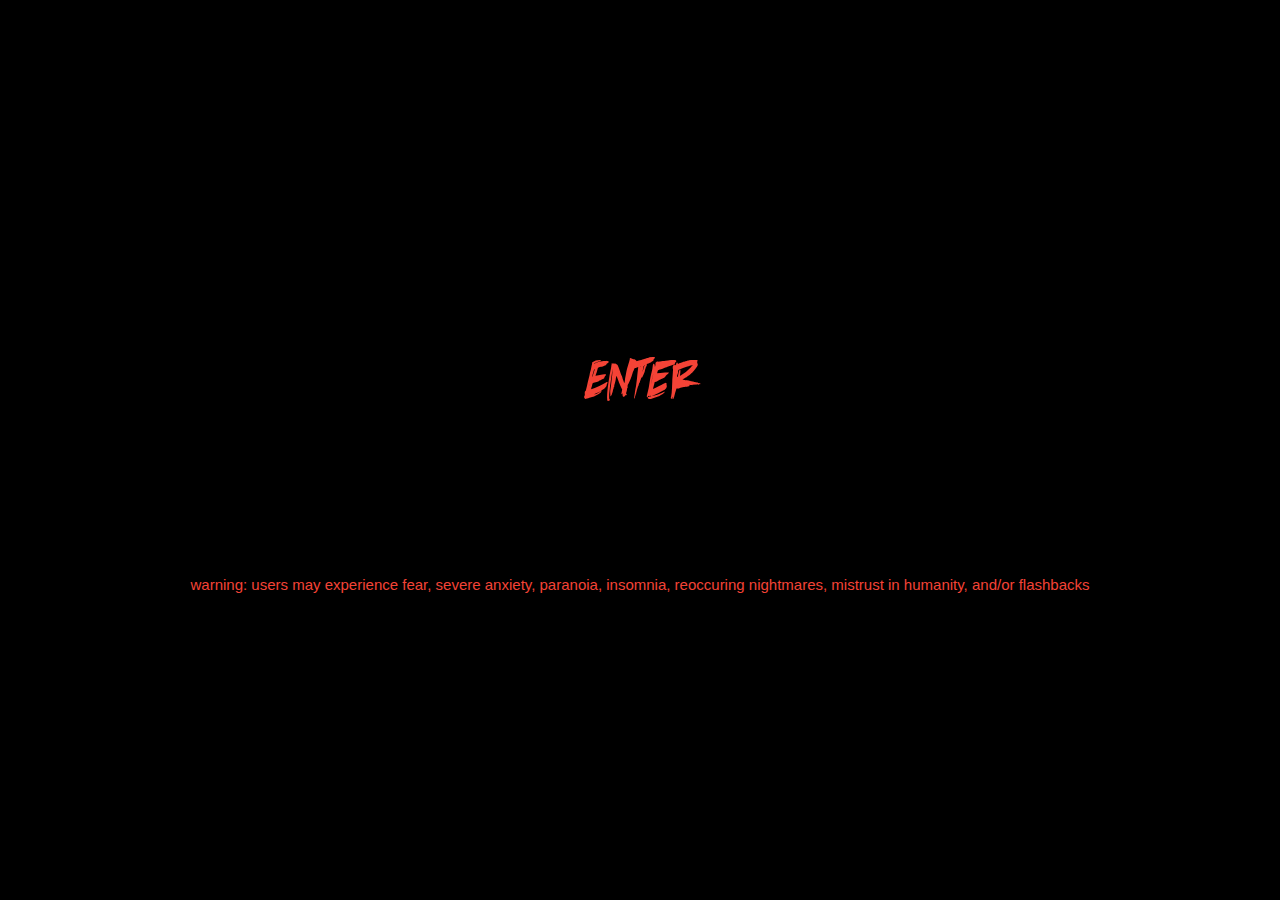
<file: index.html>
<!DOCTYPE html>
<html lang="en">
<head>
  <meta charset="utf-8">
  <title>Home</title>
  <link rel="stylesheet" href="./styles.css">
  <link rel="stylesheet" href="https://cdnjs.cloudflare.com/ajax/libs/materialize/0.99.0/css/materialize.min.css">
  <link href="https://fonts.googleapis.com/css?family=Audiowide|Satisfy" rel="stylesheet">
</head>
<body class="black">

  <div class="enter flex flex-column justify-center">
    <a class="homeFont red-text text-darken" href="battle.html"><h1>Enter</h1></a>
    <br/>
    <br/>
    <br/>
    <!-- OG TECHNIQUE -->
    <br/>
    <br/>
    <br/>
    <p class="red-text text-darken">warning: users may experience fear, severe anxiety, paranoia, insomnia, reoccuring nightmares, mistrust in humanity, and/or flashbacks</p>
  </div>


  <script src="https://code.jquery.com/jquery-3.2.1.min.js" integrity="sha256-hwg4gsxgFZhOsEEamdOYGBf13FyQuiTwlAQgxVSNgt4=" crossorigin="anonymous"></script>
  <script src="https://cdnjs.cloudflare.com/ajax/libs/materialize/0.99.0/js/materialize.min.js"></script>
  <script src="./index.js" charset="utf-8"></script>
</body>
</html>
</file>
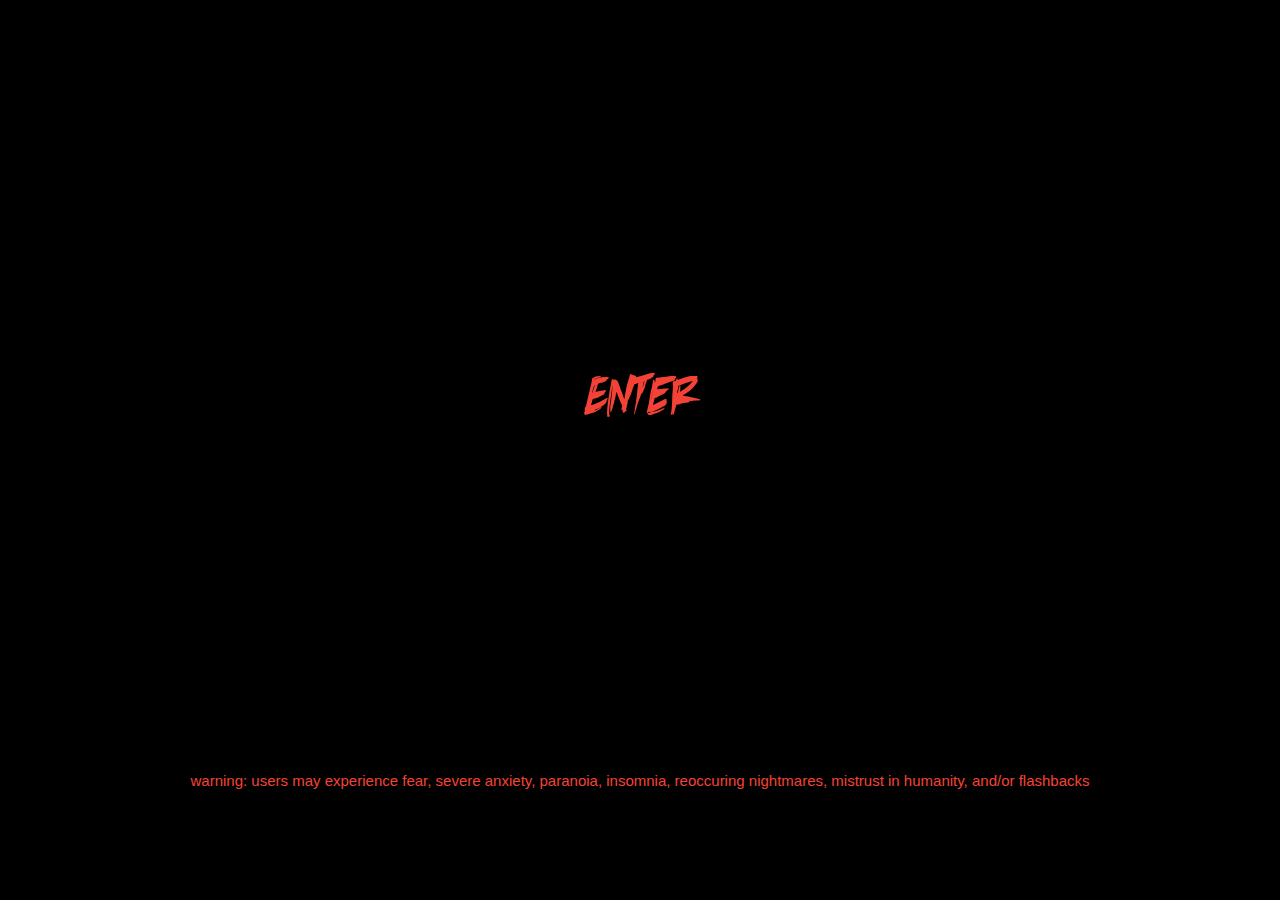
<file: home.html>
<!DOCTYPE html>
<html lang="en">
<head>
  <meta charset="utf-8">
  <title>Battle</title>
  <link rel="stylesheet" href="./styles.css">
  <link rel="stylesheet" href="https://cdnjs.cloudflare.com/ajax/libs/materialize/0.99.0/css/materialize.min.css">
  <link href="https://fonts.googleapis.com/css?family=Audiowide|Satisfy" rel="stylesheet">
</head>
<body class="black">

  <div class="flex flex-column">
    <br>
    <br>
    <br>
    <br>
    <br>
    <br>
    <br>
    <!-- amazing break technique -->
    <br>
    <br>
    <br>
    <br>
    <br>
    <br>
    <br>
    <h1><a class="homeFont red-text text-darken" href="battle.html">Enter</a></h1>
    <br>
    <br>
    <br>
    <br>
    <!-- Only the orignal HTML'ers know this trick -->
    <br>
    <br>
    <br>
    <br>
    <br>
    <br>
    <br>
    <!-- Works like a charm... everytime -->
    <br>
    <br>
    <br>
    <p class="red-text text-darken">warning: users may experience fear, severe anxiety, paranoia, insomnia, reoccuring nightmares, mistrust in humanity, and/or flashbacks</p>
  </div>


  <script src="https://code.jquery.com/jquery-3.2.1.min.js" integrity="sha256-hwg4gsxgFZhOsEEamdOYGBf13FyQuiTwlAQgxVSNgt4=" crossorigin="anonymous"></script>
  <script src="https://cdnjs.cloudflare.com/ajax/libs/materialize/0.99.0/js/materialize.min.js"></script>
  <script src="./index.js" charset="utf-8"></script>
</body>
</html>
</file>
<file: styles.css>
* {
  box-sizing: border-box;
  margin: 0;
  padding: 0;
}

.flex {
  display: flex;
}

.justify-center {
  justify-content: center;
}

.display {
  display: flex;
  justify-content: space-around;
}

.img-margin {
  margin: 20px;
}

img {
  height: 400px;
  width: 400px;
  border-radius: 50%;
}

.vertalign {
  margin-top: 200px;
}

.red-box {
  box-shadow: 0 0 100px 0 #f44336;
}

.green-box {
  box-shadow: 0 0 100px 0 #4caf50;
}

.white-box {
  box-shadow: 0 0 100px 0 #fff;
}

.versus {
  font-family: 'Satisfy', cursive;
}

span {
  font-family: 'Autowide';
}
h4 {
  font-family: 'Autowide';
}

@font-face {
  font-family: 'Deathrattle';
  src: url(deathrattlebb_reg.ttf);
}

#attack {
  transition: none;
}

.deathFont {
  font-family: 'Deathrattle';
  font-size: 100px;
}

.img-placeholder {
  color: #B4B4B4;
}

.play-again {
  margin-top: 1%;
}

.flex-column {
  flex-direction: column;
  align-items: center;
}

.homeFont {
  font-family: 'Deathrattle';
}

.enter {
  height: 100vh;
}

.enter 

#sound {
  display: none;
}
</file>
